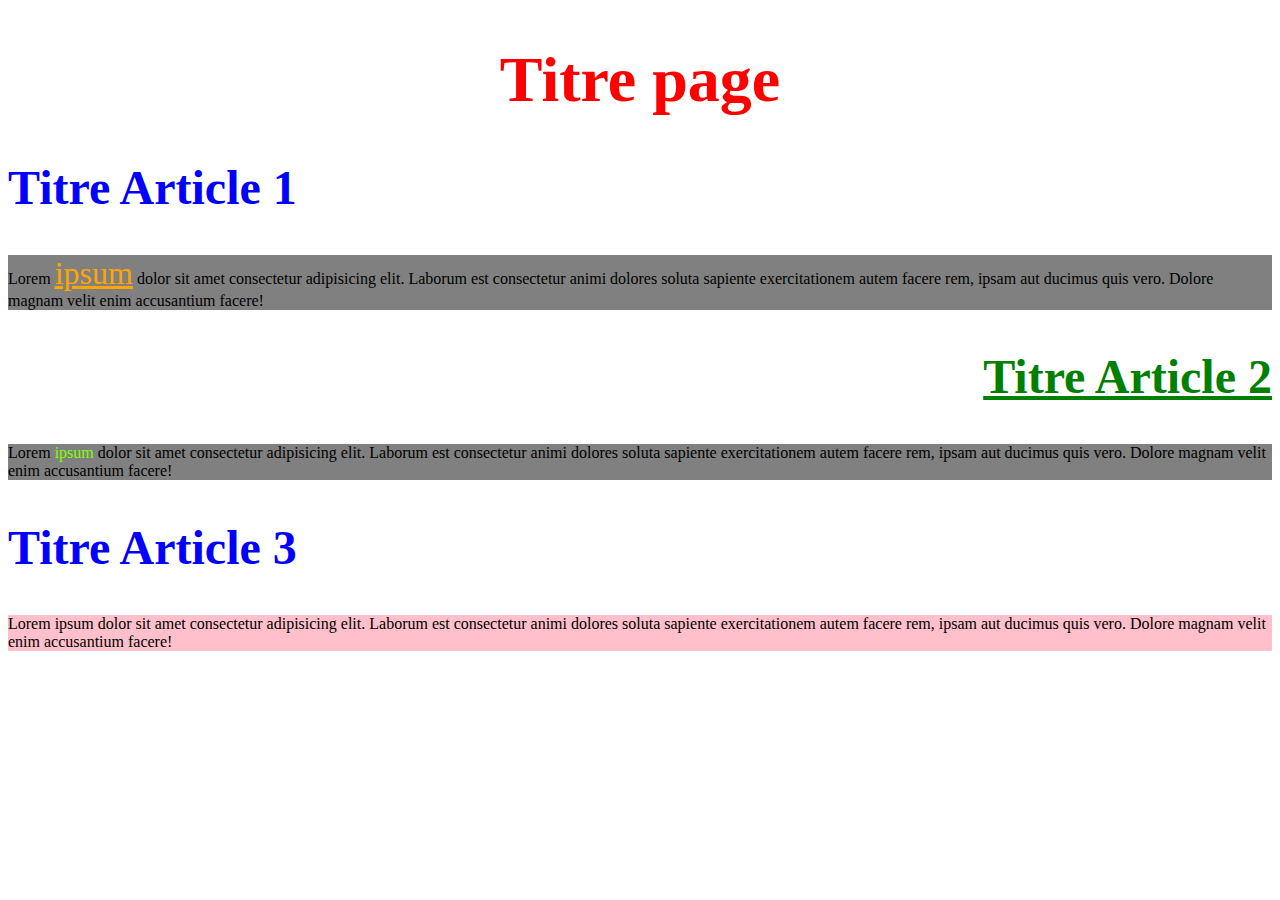
<file: index.html>
<!DOCTYPE html>
<html lang="en">
<head>
    <meta charset="UTF-8">
    <meta http-equiv="X-UA-Compatible" content="IE=edge">
    <meta name="viewport" content="width=device-width, initial-scale=1.0">
    <link rel="stylesheet" href="style.css">
    <title>Document</title>
</head>
<body>    
    <!--Titre-->
    <h1>Titre page</h1>

    <!--Articles-->
    <article id="article_1">
        <h2>Titre Article 1</h2>
        <p>Lorem <em>ipsum</em> dolor sit amet consectetur adipisicing elit. Laborum est consectetur animi dolores soluta sapiente exercitationem autem facere rem, ipsam aut ducimus quis vero. Dolore magnam velit enim accusantium facere!</p>
    </article>
    <article id="article_2">
        <h2>Titre Article 2</h2>
        <p>Lorem <strong>ipsum</strong> dolor sit amet consectetur adipisicing elit. Laborum est consectetur animi dolores soluta sapiente exercitationem autem facere rem, ipsam aut ducimus quis vero. Dolore magnam velit enim accusantium facere!</p>
    </article>
    <article id="article_3">
        <h2>Titre Article 3</h2>
        <p>Lorem ipsum dolor sit amet consectetur adipisicing elit. Laborum est consectetur animi dolores soluta sapiente exercitationem autem facere rem, ipsam aut ducimus quis vero. Dolore magnam velit enim accusantium facere!</p>
    </article>
    
    
    
    
</body>
</html>
</file>
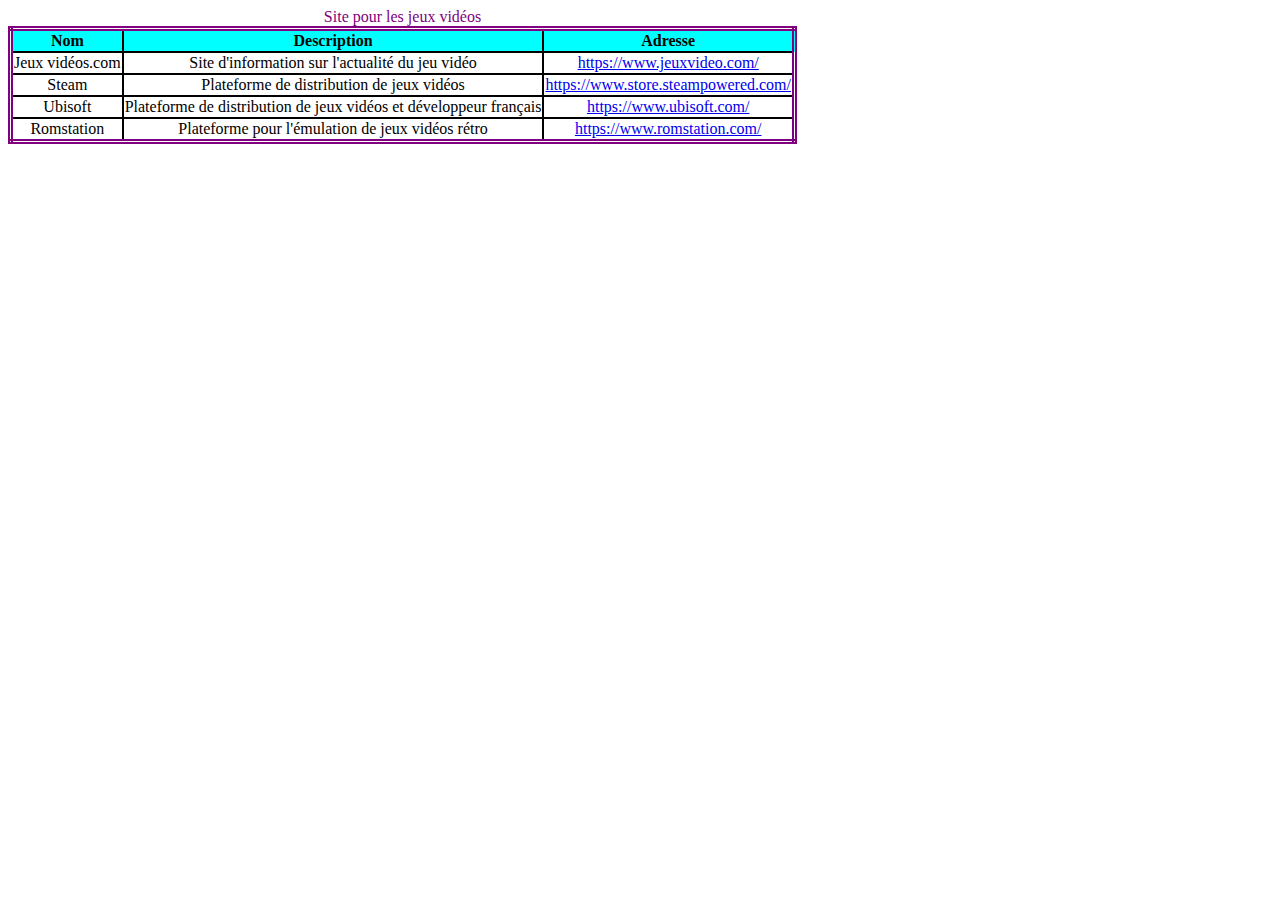
<file: exo4.html>
<!DOCTYPE html>
<html lang="en">
<head>
    <meta charset="UTF-8">
    <meta http-equiv="X-UA-Compatible" content="IE=edge">
    <meta name="viewport" content="width=device-width, initial-scale=1.0">
    <link rel="stylesheet" href="exo4_style.css">
    <title>Document</title>
</head>
<body>
    <table>
        <caption>Site pour les jeux vidéos</caption>
        <tr>
            <th>Nom</th>
            <th>Description</th>
            <th>Adresse</th>
        </tr>
        <tr>
            <td>Jeux vidéos.com</td>
            <td>Site d'information sur l'actualité du jeu vidéo</td>
            <td><a href="https://www.jeuxvideo.com/">https://www.jeuxvideo.com/</a></td>
        </tr>
        <tr>
            <td>Steam</td>
            <td>Plateforme de distribution de jeux vidéos</td>
            <td><a href="https://www.store.steampowered.com/">https://www.store.steampowered.com/</a></td>
        </tr>
        <tr>
            <td>Ubisoft</td>
            <td>Plateforme de distribution de jeux vidéos et développeur français</td>
            <td><a href="https://www.ubisoft.com/">https://www.ubisoft.com/</a></td>
        </tr>
        <tr>
            <td>Romstation</td>
            <td>Plateforme pour l'émulation de jeux vidéos rétro</td>
            <td><a href="https://www.romstation.com/">https://www.romstation.com/</a></td>
        </tr>
    </table>
</body>
</html>
</file>
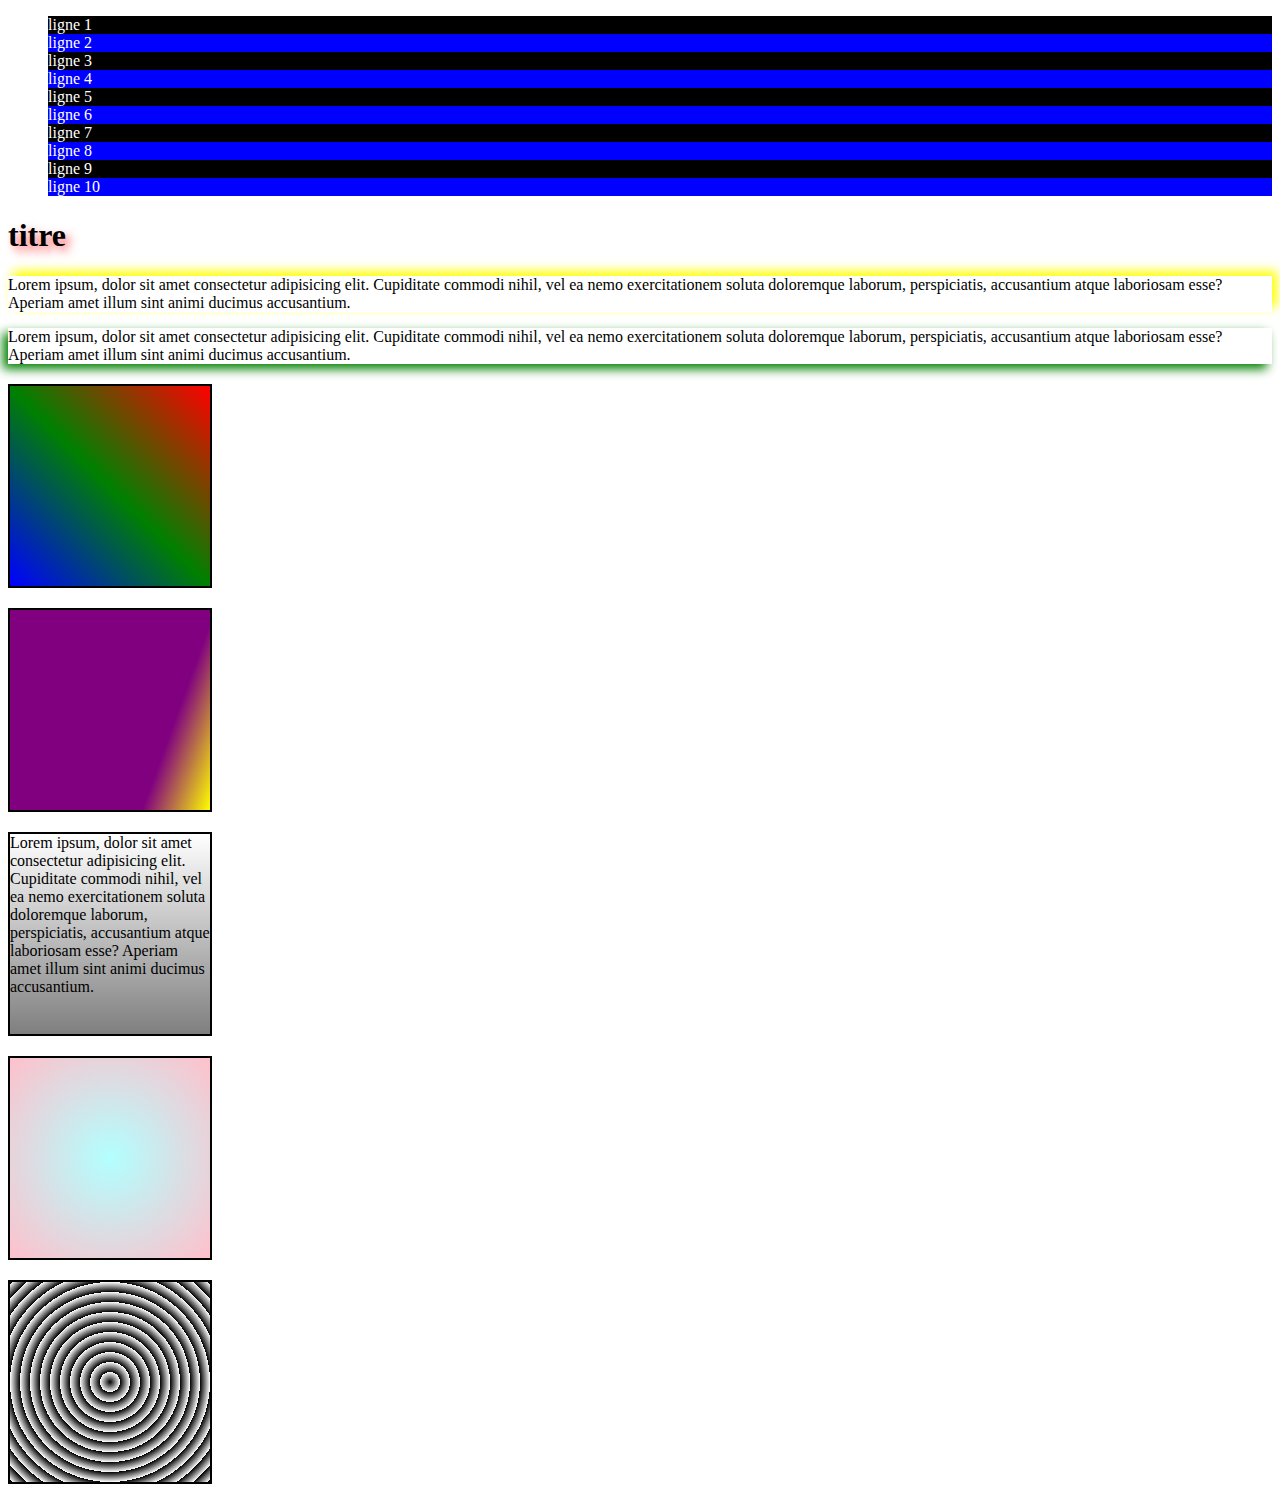
<file: index_3.html>
<!DOCTYPE html>
<html lang="en">
<head>
    <meta charset="UTF-8">
    <meta http-equiv="X-UA-Compatible" content="IE=edge">
    <meta name="viewport" content="width=device-width, initial-scale=1.0">
    <link rel="stylesheet" href="style_3.css">
    <title>Document</title>
</head>
<body>    
    <div class="exo1">
        <ul>
            <li>ligne 1</li>
            <li>ligne 2</li>
            <li>ligne 3</li>
            <li>ligne 4</li>
            <li>ligne 5</li>
            <li>ligne 6</li>
            <li>ligne 7</li>
            <li>ligne 8</li>
            <li>ligne 9</li>
            <li>ligne 10</li>
        </ul>
    </div>
    <div class="exo2">
        <h1>titre</h1>
        <p>Lorem ipsum, dolor sit amet consectetur adipisicing elit. Cupiditate commodi nihil, vel ea nemo exercitationem soluta doloremque laborum, perspiciatis, accusantium atque laboriosam esse? Aperiam amet illum sint animi ducimus accusantium.</p>
        <p>Lorem ipsum, dolor sit amet consectetur adipisicing elit. Cupiditate commodi nihil, vel ea nemo exercitationem soluta doloremque laborum, perspiciatis, accusantium atque laboriosam esse? Aperiam amet illum sint animi ducimus accusantium.</p>
    </div>

    <div class="exo3_1">        
    </div>
    <div class="exo3_2">        
    </div>
    <div class="exo3_3">   
        <p>Lorem ipsum, dolor sit amet consectetur adipisicing elit. Cupiditate commodi nihil, vel ea nemo exercitationem soluta doloremque laborum, perspiciatis, accusantium atque laboriosam esse? Aperiam amet illum sint animi ducimus accusantium.</p>     
    </div>
    <div class="exo3_4">        
    </div>
    <div class="exo3_5">        
    </div>


    
    
    
</body>
</html>
</file>
<file: style.css>
h1{
    color: red;
    font-size: 4rem;
    text-align: center;
}
h2{
    color: blue;
    font-size: 3rem;
}
p{
    background-color: gray;
}
strong{    
    font-weight: normal;
    color: chartreuse;
}
em{    
    font-style: normal;
    font-size: 2rem;
    color: orange;
    text-decoration: underline;
}
#article_3 p{
    background-color: pink;
}
#article_2 h2{
    text-align: right;
    color: green;
    text-decoration: underline;
}
</file>
<file: exo4_style.css>
table {
    border-collapse: collapse;    
    border-color: purple;
    border-style: double;    
    border-width: 5px;
    text-align: center;
}
caption {
    color: purple;
}
th {
    background-color: aqua;   
    border: 2px solid;    
}
td {
    border: 2px solid;    
}
</file>
<file: style_3.css>
ul{
    color: white;
}
li:nth-child(even){
    background-color: blue;
}
li:nth-child(odd){
    background-color: black;
}
ul:hover li:nth-child(even){
    background-color: black;
}
ul:hover li:nth-child(odd){
    background-color: blue;
}


.exo2 h1{
    text-shadow: 5px 5px 10px rgba(255, 0, 0, 0.616);
}
.exo2 p:nth-child(2){
    box-shadow: 5px -5px 10px yellow;
}
.exo2 p:last-child{
    box-shadow: -5px 5px 10px green;
}



.exo3_1{
    background-image: linear-gradient(to right top, blue, green, red);
    width: 200px;
    height: 200px;
    position: relative;
    margin-top: 20px;    
    border-color: black;
    border: 2px solid;    
}
.exo3_2{
    background-image: linear-gradient(-250deg, purple 75%,yellow);
    width: 200px;
    height: 200px;
    position: relative; 
    margin-top: 20px;       
    border-color: black;
    border: 2px solid;   
}
.exo3_3 p{
    background-image: linear-gradient(rgba(255, 255, 255, 0.50), rgba(0, 0, 0, 0.50));
    width: 200px;
    height: 200px;
    position: relative;
    margin-top: 20px;       
    border-color: black;
    border: 2px solid;   
}

.exo3_4{
    background-image: radial-gradient(circle at center, rgba(0, 255, 255, 0.30) , pink);
    width: 200px;
    height: 200px;
    position: relative;
    margin-top: 20px;    
    border-color: black;
    border: 2px solid;
}
.exo3_4:hover{
    zoom: 1.05;
}
.exo3_5{
    background-image: repeating-radial-gradient(black, white 10px);
    width: 200px;
    height: 200px;
    position: relative;
    margin-top: 20px;    
    border-color: black;
    border: 2px solid;   
}
.exo3_5:hover{
    background-image: repeating-radial-gradient(white, black 10px);
}
</file>
